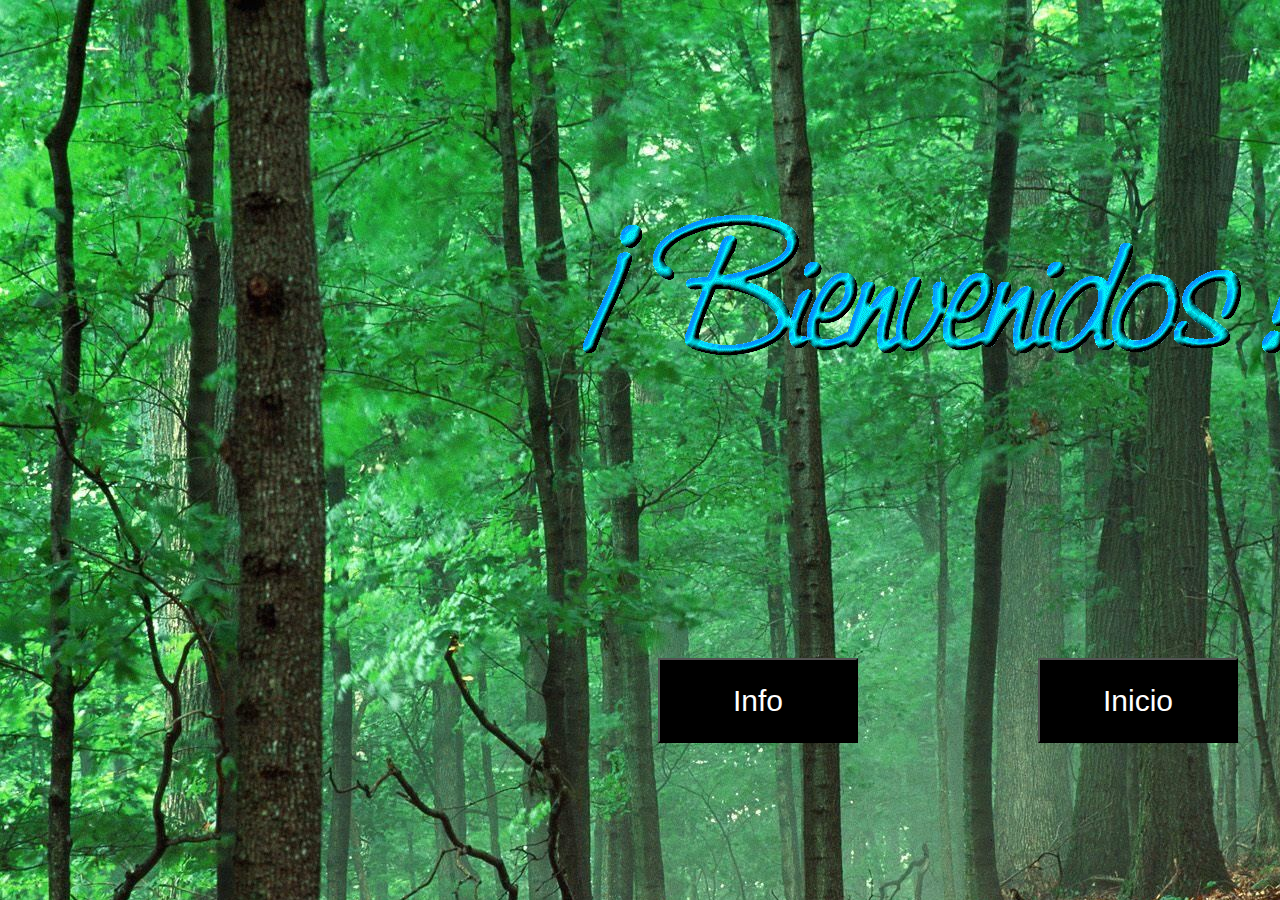
<file: index.html>
<!DOCTYPE html>
<html>
<head>
	<title>Bienvenido</title>
</head>
<link rel="stylesheet" type="text/css" href="index.css">
<body class="fondo">
<img src="image bienvenidos.gif">
<div>
<button class="boton" onclick="location.href='inicio.html'">Inicio</button>
</div>
<div>
<button class="boton2" onclick="location.href='info.html'">Info</button>
</div>

</body>
</html>
</file>
<file: index.css>
.fondo{
	height: 560px;
	width: 775px;
	     background-image: url("bosque.jpg");
	     z-index: -5; 
	     position: absolute;
	     top: 150px;
	     left: 550px;
	 }
	 .boton{
	 	position: absolute;
	 	height: 85px;
	 	width: 200px;
	 	background-color: black;
	 	color: white;
	 	top: 500px;
	 	font-size: 30px;
	 	left: 480px;

	 }
	 .boton2{
	 	position: absolute;
	 	height: 85px;
	 	width: 200px;
	 	background-color: black;
	 	color: white;
	 	top: 500px;
	 	left: 100px;
	 	font-size: 30px;

	 }
	 .boton2:hover{
	 	background-color: white;
	 	color: black;
	 }
	 .boton:hover{
	 	background-color: white;
	 	color: black;
	 }
	 .boton5{
	 	position: absolute;
	 	height: 85px;
	 	width: 200px;
	 	background-color: black;
	 	color: white;
	 	top: 700px;
	 	font-size: 30px;
	 	left: 1120px;


	 }

	 .le{
	 	top: 200%
	 	background-color: #FFFFFF;
	 	border: #164A33 8px outset;
	 	color: white;
	 	position: absolute;
	 	top: 20%;


	 }
	 .le:hover{
	 	background-color: #000000;
	 	color: white;
	 	border: #06D864 8px inset;

	 }
	 .g{
	 	background-color: transparent;
	 	position: relative;
	 	left: 100%;
	 	top: 10%;
	 	
	 }
	  .hy{
	  	background-color: transparent;
	  	position: absolute;
	  	top: 50%;


	  }

	 .c1{
	 	height: 250px;
	 	width: 350px;
	 	top: 1px;
	 	left: 10%;
	 	position: relative;

	 }
	 .f{
	 	background-color: #FFFFFF;
	 	width: 1000px;
	 	height: 556px;
	 	left: -120px;
	 	top: 18%;
	 	border: #5AC9DA 8px outset;
	 	
	 	position: absolute;

	 }
	 .c2{
	 	height: 200px;
	 	width: 300px;
	 	top: 1px;
	 	left: 30%;
	 	position: relative;

	 }
	 .c3{
	 	height: 200px;
	 	width: 300px;
	 	top: 1px;
	 	left: 30%;
	 	position: relative;

	 }
	 .c4{
	 	height: 200px;
	 	width: 300px;
	 	top: 1px;
	 	left: 30%;
	 	position: relative;

	 }

	 .po{
	 	position: relative;
	 	margin-top: 100px;
	 	right: 60px;
	 	display: flex;
	 }
	 .c9{
	 	height: 250px;
	 	width: 350px;
	 	top: 1%;
	 	left: 50%;
	 	position: absolute;

	 }

	 .u{
	 	position: absolute;
	 	display:none;
	 	width: 200px;
	 	height: 60px;
	 	bottom: 150px;
	 	left: 120px;
	 	border: #164A33 8px outset;
	 	background-color: #0F400F;
	 	animation: lol 1s;
	 }

	 .ji{
	 	position: relative;
	 	margin-top: 5px;
	 	padding: 5px;
	 	color: white;
	 }

	 @keyframes lol {
	 	0%{opacity: 0;}
	 	50%{opacity: 0.5;}
	 	100%{opacity: 1;}
	 }

	 	 .un{
	 	position: absolute;
	 	display:none;
	 	width: 200px;
	 	height: 60px;
	 	bottom: 200px;
	 	left: 450px;
	 	border: #164A33 8px outset;
	 	background-color: #0F400F;
	 	animation: lol 1s;
	 }

	 	 .ul{
	 	position: absolute;
	 	display:none;
	 	width: 200px;
	 	height: 60px;
	 	bottom: 200px;
	 	left: 730px;
	 	border: #164A33 8px outset;
	 	background-color: #0F400F;
	 	animation: lol 1s;
	 }

	 button{
	 	position: relative;
	 	top: 24px;
	 	right: 2000px;
	    width: 1px;
	    height: 1px;
	 }
</file>
